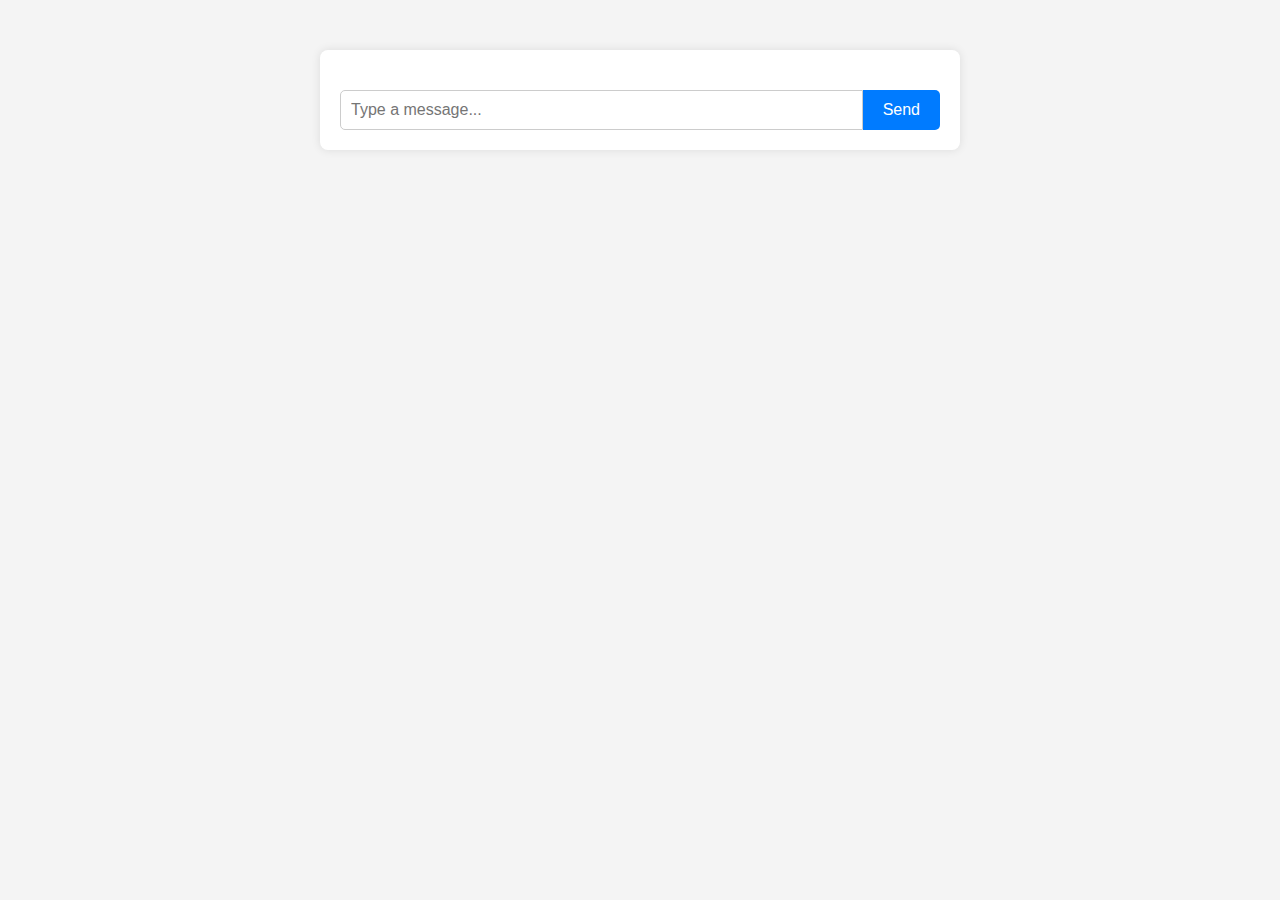
<file: templates/chat.html>
<!DOCTYPE html>
<html lang="en">
<head>
    <meta charset="UTF-8">
    <meta name="viewport" content="width=device-width, initial-scale=1.0">
    <title>Chatbot</title>
    <style>
        body {
            font-family: Arial, sans-serif;
            margin: 0;
            padding: 0;
            background-color: #f4f4f4;
        }
        .chat-container {
            width: 100%;
            max-width: 600px;
            margin: 50px auto;
            padding: 20px;
            background-color: #fff;
            border-radius: 8px;
            box-shadow: 0 0 10px rgba(0, 0, 0, 0.1);
        }
        .messages {
            max-height: 400px;
            overflow-y: auto;
            margin-bottom: 20px;
        }
        .message {
            padding: 10px;
            margin: 5px 0;
            border-radius: 5px;
        }
        .message.user {
            background-color: #d4edda;
            text-align: right;
        }
        .message.bot {
            background-color: #f8d7da;
        }
        .input-container {
            display: flex;
        }
        .input-container input {
            flex: 1;
            padding: 10px;
            font-size: 16px;
            border: 1px solid #ccc;
            border-radius: 5px 0 0 5px;
        }
        .input-container button {
            padding: 10px 20px;
            font-size: 16px;
            border: none;
            background-color: #007bff;
            color: #fff;
            border-radius: 0 5px 5px 0;
            cursor: pointer;
        }
    </style>
</head>
<body>
    <div class="chat-container">
        <div class="messages" id="messages"></div>
        <div class="input-container">
            <input type="text" id="user-input" placeholder="Type a message..." />
            <button onclick="sendMessage()">Send</button>
        </div>
    </div>

    <script>
        function appendMessage(content, className) {
            const messageDiv = document.createElement('div');
            messageDiv.className = 'message ' + className;
            messageDiv.textContent = content;
            document.getElementById('messages').appendChild(messageDiv);
            document.getElementById('messages').scrollTop = document.getElementById('messages').scrollHeight;
        }

        function sendMessage() {
            const userInput = document.getElementById('user-input');
            const prompt = userInput.value.trim();
            if (prompt === '') return;
            appendMessage(prompt, 'user');
            userInput.value = '';

            fetch('/chat/', {
                method: 'POST',
                headers: {
                    'Content-Type': 'application/json',
                },
                body: JSON.stringify({ prompt }),
            })
            .then(response => response.json())
            .then(data => {
                if (data.response) {
                    const botResponse = data.response;  // Adjust based on your response structure
                    appendMessage(botResponse, 'bot');
                } else if (data.error) {
                    appendMessage('Error: ' + data.error, 'bot');
                }
            })
            .catch(error => {
                console.error('Error:', error);
                appendMessage('Error: ' + error, 'bot');
            });
        }

        document.getElementById('user-input').addEventListener('keypress', function (e) {
            if (e.key === 'Enter') {
                sendMessage();
            }
        });
    </script>
</body>
</html>
</file>
